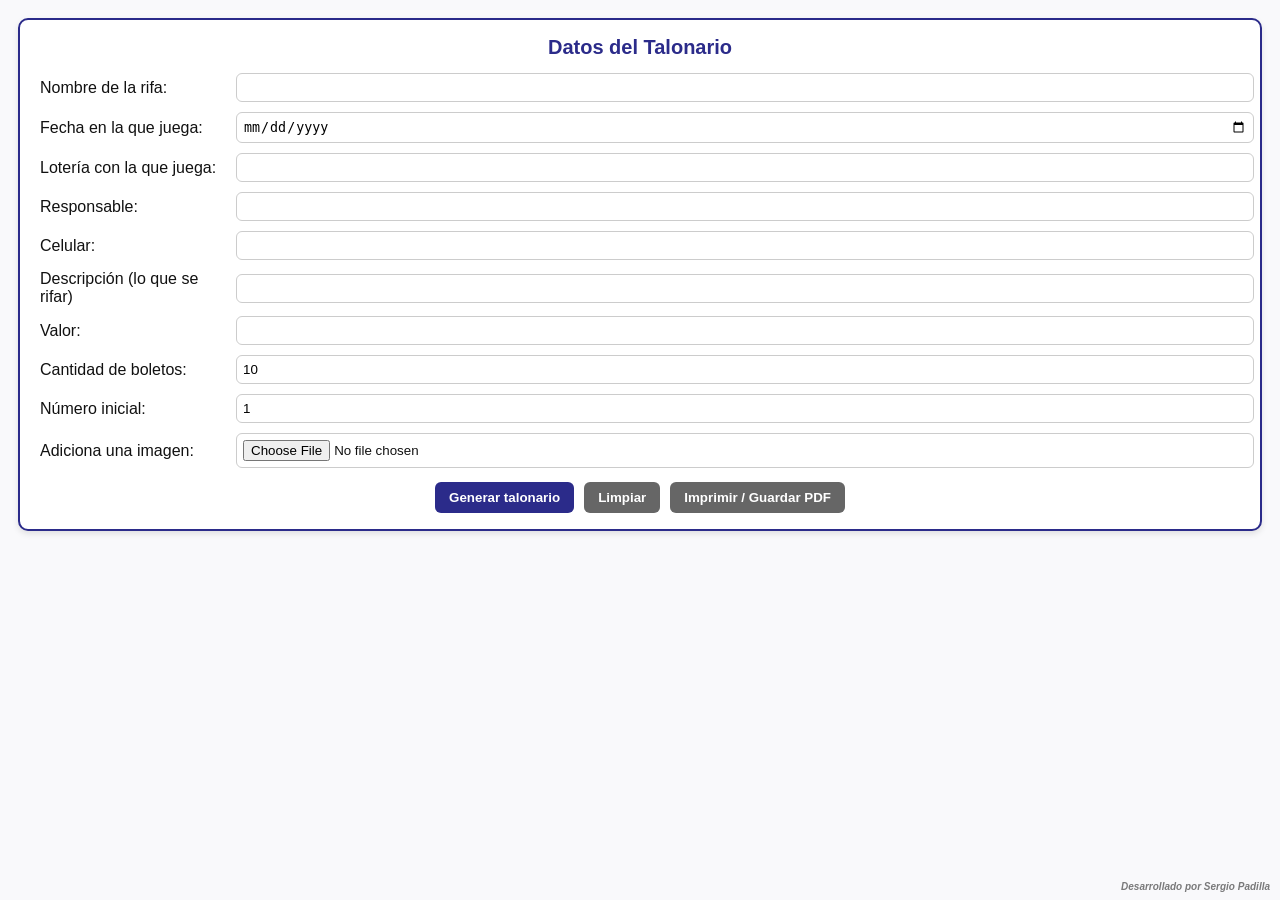
<file: index.html>
<!doctype html>
<html lang="es">
<head>
<meta charset="utf-8" />
<meta name="viewport" content="width=device-width,initial-scale=1" />
<title>Talonario - Generador</title>
<link rel="stylesheet" href="styles.css">
</head>
<body>

<!-- CONTENEDOR DEL FORMULARIO -->
<div class="form-card">
  <h2>Datos del Talonario</h2>

  <div class="form-grid">
    <label for="nombreRifa">Nombre de la rifa:</label>
    <input id="nombreRifa" type="text" value="" />

    <label for="fechaJuega">Fecha en la que juega:</label>
    <input id="fechaJuega" type="date" />

    <label for="loteria">Lotería con la que juega:</label>
    <input id="loteria" type="text" value="" />

    <label for="responsable">Responsable:</label>
    <input id="responsable" type="text" value="" />

    <label for="celular">Celular:</label>
    <input id="celular" type="text" value="" />

    <label for="descripcion">Descripción (lo que se rifar)</label>
    <input id="descripcion" type="text" value="" />

    <label for="valor">Valor:</label>
    <input id="valor" type="number" value="" />

    <label for="count">Cantidad de boletos:</label>
    <input id="count" type="number" min="1" value="10" />

    <label for="start">Número inicial:</label>
    <input id="start" type="number" min="1" value="1" />

    <!-- input existente -->
<label for="logoInput">Adiciona una imagen:</label>
<input id="logoInput" type="file" accept="image/*" />

<!-- agrega esta línea justo debajo para mostrar una mini-previsualización -->
<img id="logoPreview" alt="Previsualización escudo" style="height:48px; display:none; margin-top:6px; border:1px solid #ddd; border-radius:4px;">

  </div>

  <div class="buttons-row">
    <button id="gen">Generar talonario</button>
    <button id="clear" class="secondary">Limpiar</button>
    <button id="print" class="secondary">Imprimir / Guardar PDF</button>
  </div>
  <div class="marca-desarrollador">
    <span>Desarrollado por Sergio Padilla</span>
 </div>
</div>

<!-- AQUÍ SE MUESTRA EL TALONARIO -->
<div id="container" class="sheet"></div>

<script src="script.js"></script>

</body>
</html>
</file>
<file: styles.css>
:root{
  --ticket-width-mm: 190mm;
  --ticket-height-mm: 50mm;
  --accent: #2b2b8a;
}

body{
  font-family: "Helvetica", Arial, sans-serif;
  margin: 18px;
  -webkit-print-color-adjust: exact;
  color: #111;
  background: #f9f9fb;
}

/* --- FORMULARIO --- */
.form-card{
  border: 2px solid var(--accent);
  border-radius: 10px;
  background: #fff;
  box-shadow: 0 3px 6px rgba(0,0,0,0.1);
  padding: 16px 20px;
  margin-bottom: 20px;
}
.form-card h2{
  margin-top: 0;
  color: var(--accent);
  text-align:center;
  font-size:20px;
  margin-bottom:14px;
}

.form-grid{
  display:grid;
  grid-template-columns: 180px 1fr;
  gap:10px 16px;
  align-items:center;
}
.form-grid input[type=text],
.form-grid input[type=number],
.form-grid input[type=date],
.form-grid input[type=file]{
  padding:6px;
  border-radius:6px;
  border:1px solid #ccc;
  width:100%;
}

.buttons-row{
  margin-top:14px;
  text-align:center;
  display:flex;
  flex-wrap:wrap;
  justify-content:center;
  gap:10px;
}
button{
  background:var(--accent);
  color:white;
  border:none;
  padding:8px 14px;
  border-radius:6px;
  cursor:pointer;
  font-weight:600;
}
button.secondary{background:#666}

/* --- TALONARIO --- */
.sheet{
  display:flex;
  flex-wrap:wrap;
  flex-direction:column;
  gap:16px;
  justify-content:flex-start;
}

.ticket{
  width: calc(var(--ticket-width-mm));
  height: calc(var(--ticket-height-mm));
  box-sizing:border-box;
  border: 1px solid #ddd;
  display:flex;
  background: white;
  box-shadow: 0 1px 0 rgba(0,0,0,0.06);
  position:relative;
  padding:8px;
  page-break-inside: avoid;
}

.stub{
  width: 18%;
  min-width: 80px;
  border: 2px solid var(--accent);
  border-radius:8px;
  position:relative;
  color:var(--accent);
  font-size:12px;
  display:flex;
  flex-direction:column;
  justify-content:space-between;
  align-items:center;
  padding:4px;
}

.stub-inner{
  writing-mode: vertical-rl;
  transform: rotate(180deg);
  display:flex;
  flex-direction:column;
  gap:15px;
  font-size:11px;
  font-weight:700;
  color:var(--accent);
}

.stub-inner .field{display:flex;align-items:center;gap:5px;}
.stub-inner .field::after{content:"________________";font-weight:300;}

.payRow{
  display:flex;flex-direction:row;align-items:center;justify-content:center;
  gap:6px;margin-top:4px;
}
.payRow span{font-weight:700;font-size:11px;}
.payRow .box{display:inline-block;width:10px;height:10px;border:1px solid #999;border-radius:2px;}

.number-vertical{
  border:2px solid var(--accent);
  padding:4px 8px;
  border-radius:6px;
  font-size:16px;
  font-weight:bold;
  color:var(--accent);
  background:white;
  margin-top:6px;
  align-self:center;
}

.main{
  flex:1;
  margin-left: 10px;
  border-radius:10px;
  border:2px solid var(--accent);
  padding:12px 12px;
  display:flex;
  flex-direction:column;
  gap:8px;
  color:var(--accent);
}

.title{text-align:center;font-weight:800;position:relative;}
.title img{position:absolute;top:0;right:0;height:45px;}
.title h1{margin:0;font-size:16px;letter-spacing:-0.5px;}
.title h2{margin:0;font-size:12px;font-weight:800;}

.info{margin-top:3px;font-size:13px;color:#111;}
.info .line{display:flex;align-items:center;gap:10px;}
.info label{min-width:90px;font-weight:700;color:var(--accent);}
.info .fill{flex:1;border-bottom:1px solid #bbb;height:12px;padding:2px 4px}

.bottomRow{display:flex;justify-content:space-between;align-items:center;margin-top:10px;}
.num-box{width:52px;height:25px;border-radius:8px;border:2px solid var(--accent);
  display:flex;align-items:center;justify-content:center;font-weight:900;font-size:15px;
  color:var(--accent);background:white;}

.perforation{position:absolute;left: calc(17.5% + 8px + 12px);top:6px;bottom:6px;width:10px;
  display:flex;flex-direction:column;align-items:center;justify-content:space-between;
  padding:6px 0;pointer-events:none;}
.perforation .dot{width:2px;height:6px;background:#bbb;border-radius:2px}

@media print{
  body{margin:0}
  .form-card{display:none}
  .sheet{gap:5mm}
  .ticket{page-break-inside: avoid;box-shadow:none;border:1px solid #666;
    margin:0 auto;width: calc(200mm - 15mm);height: calc(var(--ticket-height-mm));}
  .perforation{left: calc(19.5% + 8px);}
}
.marca-desarrollador {
    position:fixed;
    bottom: 8px;
    right: 10px;
    font-size: 10px;
    color: #444;
    font-style: italic;
    opacity: 0.7;
    z-index: 2;
    print-color-adjust: exact; /* mantiene color en impresión */
    -webkit-print-color-adjust: exact;
  }
  
  .marca-desarrollador span {
    font-weight: bold;
  }
</file>
